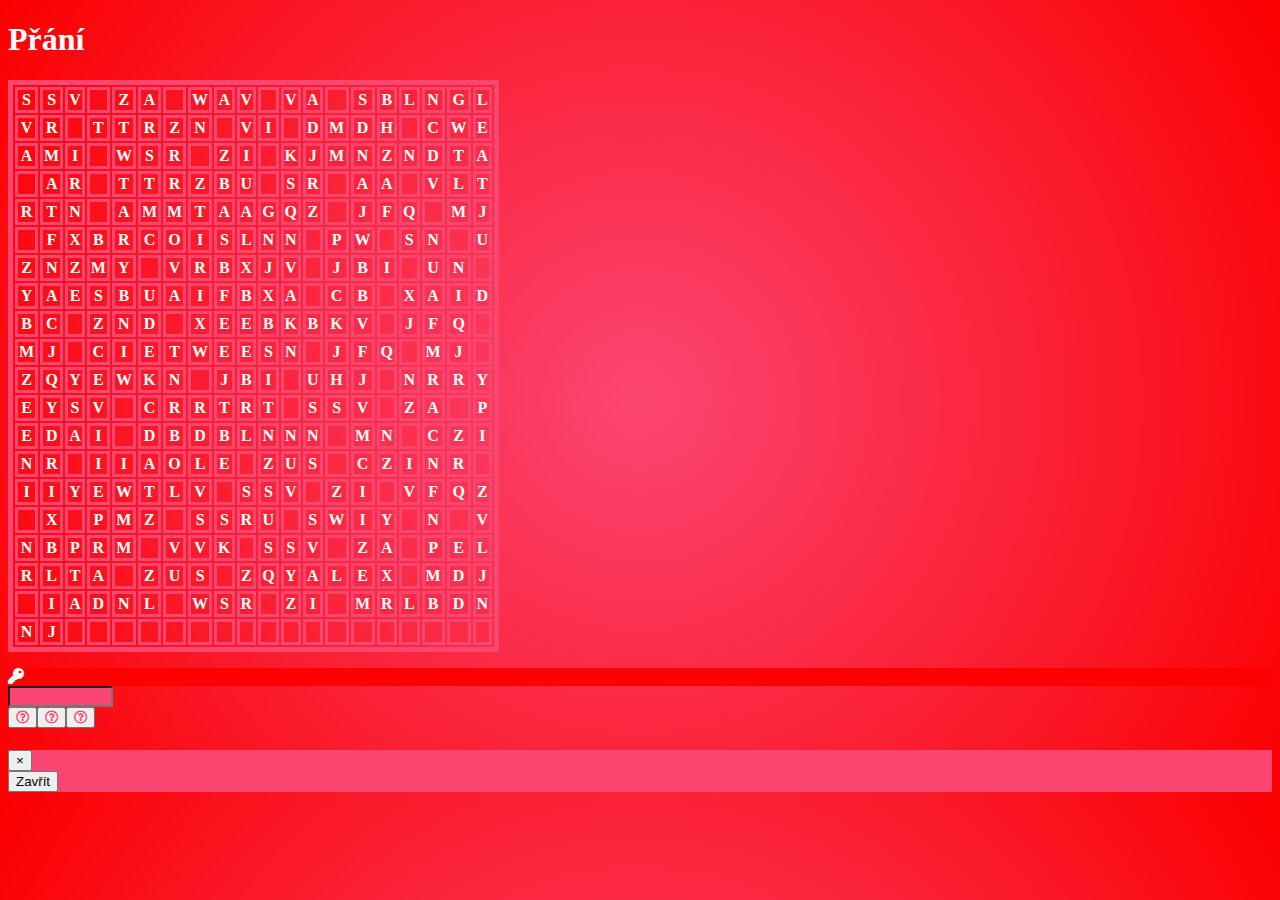
<file: index.html>
<!DOCTYPE html>
<html lang="cs">
<head>
    <!-- Required meta tags -->
    <meta charset="UTF-8">
    <meta name="viewport" content="width=device-width, initial-scale=1, shrink-to-fit=no">

    <!-- Bootstrap CSS -->
    <link rel="stylesheet" href="https://cdn.jsdelivr.net/npm/bootstrap@4.6.0/dist/css/bootstrap.min.css"
          integrity="sha384-B0vP5xmATw1+K9KRQjQERJvTumQW0nPEzvF6L/Z6nronJ3oUOFUFpCjEUQouq2+l" crossorigin="anonymous">
    <link rel="stylesheet" href="font-awesome/css/fontawesome.min.css">
    <link rel="stylesheet" href="font-awesome/css/regular.min.css">
    <link rel="stylesheet" href="font-awesome/css/solid.min.css">
    <link rel="stylesheet" href="style.css">

    <title>&#10084; ***</title>
</head>
<body>
<h1 class="text-center">Přání</h1>

<div id="root" class="container">
    <div id="content">
        <div id="table" class="text-center"></div>
    </div>

</div>

<!-- Modal -->
<div class="modal fade" id="modalWindow" tabindex="-1" role="dialog" aria-labelledby="exampleModalLabel"
     aria-hidden="true">
    <div class="modal-dialog" role="document">
        <div class="modal-content bg-pink">
            <div class="modal-header bg-danger">
                <h5 class="modal-title" id="modalWindowLabel"></h5>
                <button type="button" class="close text-light" data-dismiss="modal" aria-label="Close">
                    <span aria-hidden="true">&times;</span>
                </button>
            </div>
            <div class="modal-body" id="modalWindowContent">
            </div>
            <div class="modal-footer">
                <button type="button" class="btn btn-danger" data-dismiss="modal">Zavřít</button>
            </div>
        </div>
    </div>
</div>

<!-- Option 1: jQuery and Bootstrap Bundle (includes Popper) -->
<script src="https://code.jquery.com/jquery-3.5.1.slim.min.js"
        integrity="sha384-DfXdz2htPH0lsSSs5nCTpuj/zy4C+OGpamoFVy38MVBnE+IbbVYUew+OrCXaRkfj"
        crossorigin="anonymous"></script>
<script src="https://cdn.jsdelivr.net/npm/bootstrap@4.6.0/dist/js/bootstrap.bundle.min.js"
        integrity="sha384-Piv4xVNRyMGpqkS2by6br4gNJ7DXjqk09RmUpJ8jgGtD7zP9yug3goQfGII0yAns"
        crossorigin="anonymous"></script>

<script src="NOSJ.js"></script>

</body>
</html>
</file>
<file: style.css>
:root {
    --color-pink: rgb(252, 70, 114);
}

html {
    scroll-behavior: smooth;
}

body {
    background: var(--color-pink);
    background: radial-gradient(circle, var(--color-pink) 0%, rgba(250, 0, 0, 1) 100%);
    color: white;
}

input[name="key"], input[name="key"]:focus {
    max-width: 10em;
    color: white;
    background: var(--color-pink);
}

.input-group-text {
    background: red;
    color: white;
    border-color: white;
}

.bg-pink {
  background: var(--color-pink);
}

.pink {
    color: var(--color-pink);
}

.content {
    display: flex;
    flex-flow: wrap;
    justify-content: center;
    align-items: center;
    height: 100%;
}

.btn-circle.btn-sm {
    width: 30px;
    height: 30px;
    padding: 6px 0px;
    border-radius: 15px;
    font-size: 8px;
    text-align: center;
}
.btn-circle.btn-md {
    width: 50px;
    height: 50px;
    padding: 7px 10px;
    border-radius: 25px;
    font-size: 10px;
    text-align: center;
}
.btn-circle.btn-xl {
    width: 70px;
    height: 70px;
    padding: 10px 16px;
    border-radius: 35px;
    font-size: 12px;
    text-align: center;
}

.btn-help {
    color: var(--color-pink);
}

.table {
    color: white;
    text-align: center;
    font-weight: bold;
    margin: 1rem 0;
}

.table-bordered {
    border: var(--color-pink) 5px solid;
}

.table-bordered td {
    border: var(--color-pink) 3px solid;
}

.popover-header {
    color: red;
}

.heart {
    background-color: red;
    display: inline-block;
    height: 30px;
    margin: 0 10px;
    position: relative;
    top: 0;
    transform: rotate(-45deg);
    width: 30px;
}

.heart:before,
.heart:after {
    content: "";
    background-color: red;
    border-radius: 50%;
    height: 30px;
    position: absolute;
    width: 30px;
}

.heart:before {
    top: -15px;
    left: 0;
}

.heart:after {
    left: 15px;
    top: 0;
}
</file>
<file: font-awesome/css/regular.min.css>
/*!
 * Font Awesome Free 5.15.2 by @fontawesome - https://fontawesome.com
 * License - https://fontawesome.com/license/free (Icons: CC BY 4.0, Fonts: SIL OFL 1.1, Code: MIT License)
 */
@font-face{font-family:"Font Awesome 5 Free";font-style:normal;font-weight:400;font-display:block;src:url(../webfonts/fa-regular-400.eot);src:url(../webfonts/fa-regular-400.eot?#iefix) format("embedded-opentype"),url(../webfonts/fa-regular-400.woff2) format("woff2"),url(../webfonts/fa-regular-400.woff) format("woff"),url(../webfonts/fa-regular-400.ttf) format("truetype"),url(../webfonts/fa-regular-400.svg#fontawesome) format("svg")}.far{font-family:"Font Awesome 5 Free";font-weight:400}
</file>
<file: font-awesome/css/solid.min.css>
/*!
 * Font Awesome Free 5.15.2 by @fontawesome - https://fontawesome.com
 * License - https://fontawesome.com/license/free (Icons: CC BY 4.0, Fonts: SIL OFL 1.1, Code: MIT License)
 */
@font-face{font-family:"Font Awesome 5 Free";font-style:normal;font-weight:900;font-display:block;src:url(../webfonts/fa-solid-900.eot);src:url(../webfonts/fa-solid-900.eot?#iefix) format("embedded-opentype"),url(../webfonts/fa-solid-900.woff2) format("woff2"),url(../webfonts/fa-solid-900.woff) format("woff"),url(../webfonts/fa-solid-900.ttf) format("truetype"),url(../webfonts/fa-solid-900.svg#fontawesome) format("svg")}.fa,.fas{font-family:"Font Awesome 5 Free";font-weight:900}
</file>
